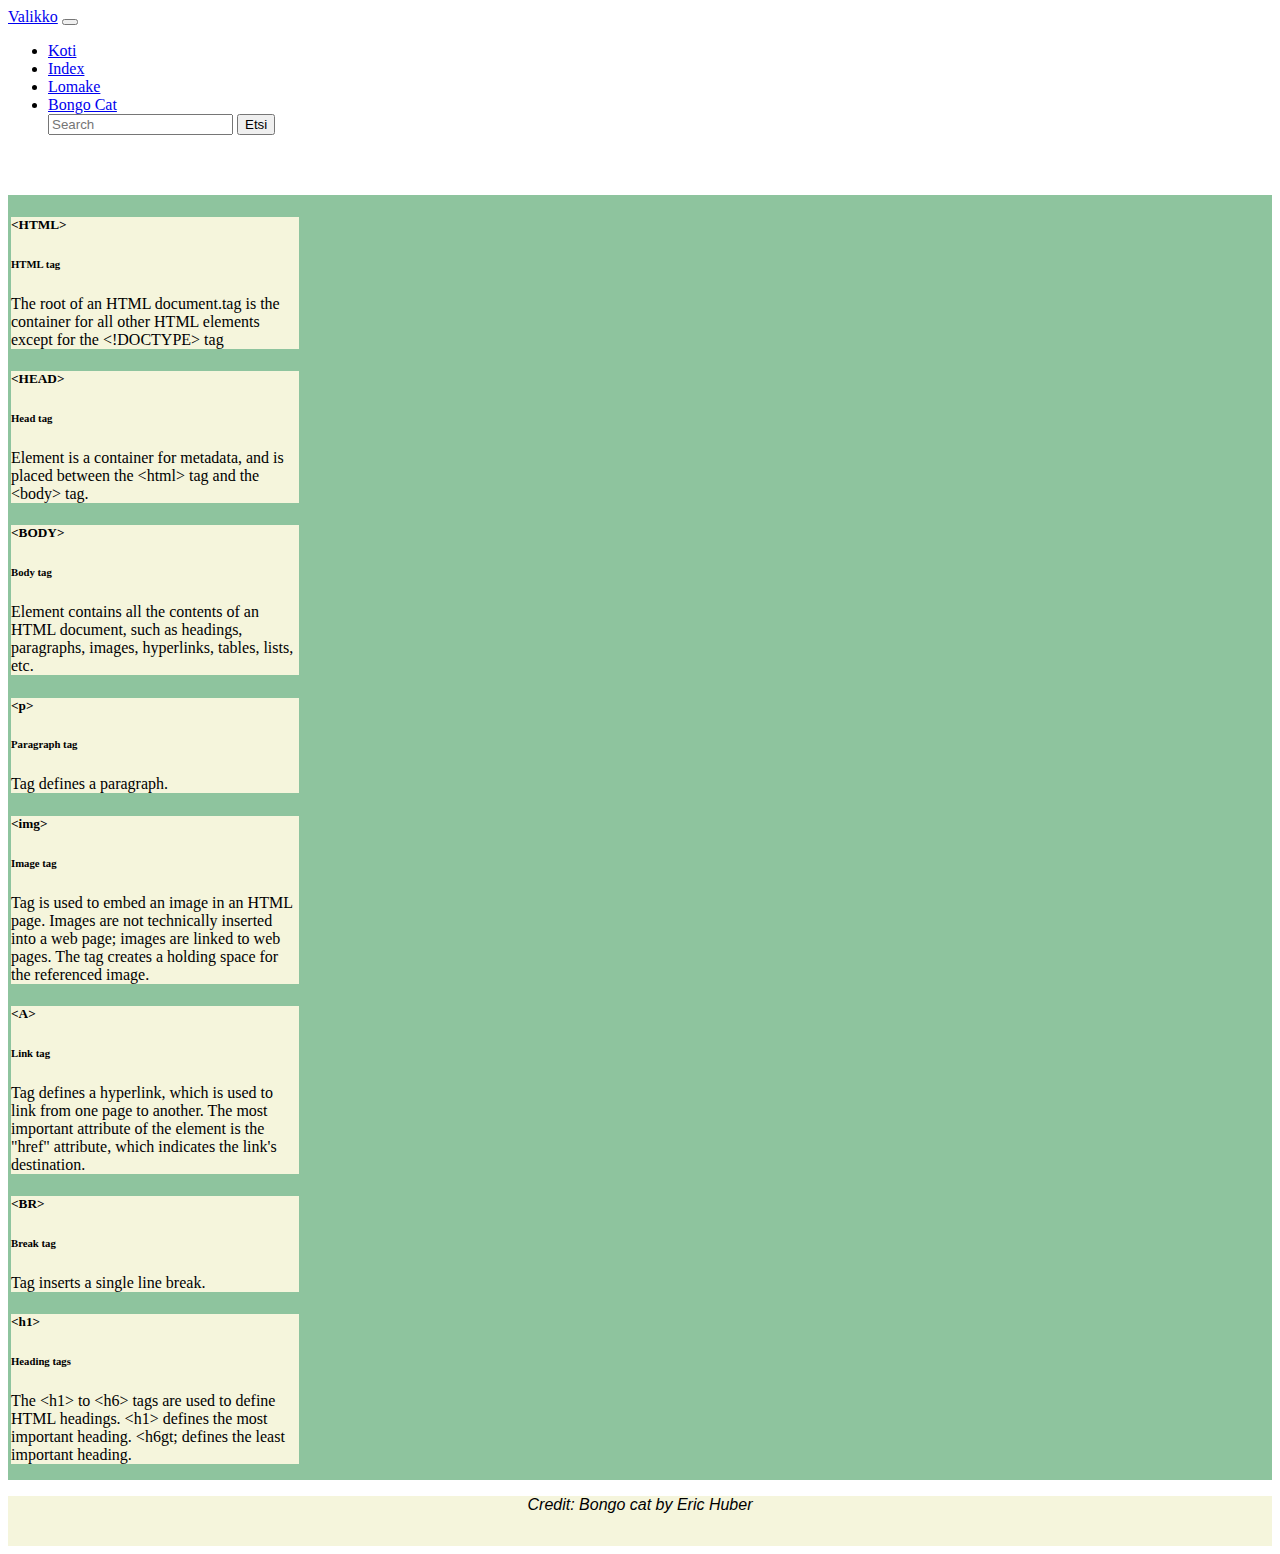
<file: CSStehtävä2.html>
<!DOCTYPE html>
<html>

<head>
    <meta charset="utf-8">
    <meta name="viewport" content="width=device-width, initial-scale=1">
    <title>Esittele tageja</title>
    <link href="https://cdn.jsdelivr.net/npm/bootstrap@5.2.3/dist/css/bootstrap.min.css" rel="stylesheet"
        integrity="sha384-rbsA2VBKQhggwzxH7pPCaAqO46MgnOM80zW1RWuH61DGLwZJEdK2Kadq2F9CUG65" crossorigin="anonymous">
    <link href="CSStehtävä2.css" type="text/css" rel="stylesheet" charset="UTF-8">

</head>


<body>
    <script src="https://cdn.jsdelivr.net/npm/bootstrap@5.2.3/dist/js/bootstrap.bundle.min.js"
        integrity="sha384-kenU1KFdBIe4zVF0s0G1M5b4hcpxyD9F7jL+jjXkk+Q2h455rYXK/7HAuoJl+0I4" crossorigin="anonymous">
        </script>



        <nav class="navbar navbar-expand-md bg-light fixed-top">
            <div class="container-fluid">
                <a class="navbar-brand" href="#">Valikko</a>
                <button class="navbar-toggler" type="button" data-bs-toggle="collapse" data-bs-target="#navbarNav"
                    aria-controls="navbarNav" aria-expanded="false" aria-label="Toggle navigation">
                    <span class="navbar-toggler-icon"></span>
                </button>
                <div class="collapse navbar-collapse" id="navbarNav">
                    <ul class="navbar-nav">
                        <li class="nav-item">
                            <a class="nav-link active" aria-current="page" href="CSStehtävä2.html">Koti</a>
                        </li>
                        <li class="nav-item">
                            <a class="nav-link" href="https://milkaaalto.github.io/Webteknologiat/Index.html"
                                target="_blank">Index</a>
                        </li>
                        <li class="nav-item">
                            <a class="nav-link"
                                href="https://milkaaalto.github.io/Webteknologiat/lomake2/Lomaketeht%C3%A4v%C3%A42.html"
                                target="_blank">Lomake</a>
                        </li>
                        <li class="nav-item">
                            <a class="nav-link active" aria-current="page" href="https://bongo.cat/">Bongo Cat</a>
                        </li>


                        <form class="d-flex" role="search">
                            <input class="form-control me-2" type="search" placeholder="Search" aria-label="Search">
                            <button class="btn btn-outline-success" type="submit">Etsi</button>
                        </form>

                    </ul>
                </div>
            </div>
        </nav>
        <main>
            <div class="allcards container">
                <div class="row">
                    <div class="card col-6" style="width: 18rem;">
                        <div class="card-body">
                            <h5 class="card-title">&lt;HTML&gt;</h5>
                            <h6 class="card-subtitle mb-2 text-muted">HTML tag</h6>
                            <p class="card-text">The root of an HTML document.tag is the container for all other HTML
                                elements
                                except for the &lt;!DOCTYPE&gt; tag</p>

                        </div>
                    </div>
                    <div class="card col-6" style=" width: 18rem;">
                        <div class="card-body">
                            <h5 class="card-title">&lt;HEAD&gt;</h5>
                            <h6 class="card-subtitle mb-2 text-muted">Head tag</h6>
                            <p class="card-text">Element is a container for metadata, and is placed between the
                                &lt;html&gt;
                                tag
                                and the &lt;body&gt; tag.</p>

                        </div>
                    </div>
                    <div class="card col-6" style="width: 18rem;">
                        <div class="card-body">
                            <h5 class="card-title">&lt;BODY&gt;</h5>
                            <h6 class="card-subtitle mb-2 text-muted">Body tag</h6>
                            <p class="card-text">Element contains all the contents of an HTML document, such as
                                headings,
                                paragraphs, images, hyperlinks, tables, lists, etc.</p>

                        </div>
                    </div>
                    <div class="card col-6" style="width: 18rem;">
                        <div class="card-body">
                            <h5 class="card-title">&lt;p&gt;</h5>
                            <h6 class="card-subtitle mb-2 text-muted">Paragraph tag</h6>
                            <p class="card-text">Tag defines a paragraph.</p>

                        </div>
                    </div>
                    <div class="card col-6" style="width: 18rem;">
                        <div class="card-body">
                            <h5 class="card-title">&lt;img&gt;</h5>
                            <h6 class="card-subtitle mb-2 text-muted">Image tag</h6>
                            <p class="card-text">Tag is used to embed an image in an HTML page.
                                Images are not technically inserted into a web page; images are linked to web pages. The
                                tag
                                creates a holding space for the referenced image.</p>

                        </div>
                    </div>
                    <div class="card col-6" style="width: 18rem;">
                        <div class="card-body">
                            <h5 class="card-title">&lt;A&gt;</h5>
                            <h6 class="card-subtitle mb-2 text-muted">Link tag</h6>
                            <p class="card-text">Tag defines a hyperlink, which is used to link from one page to
                                another.
                                The
                                most important attribute of the element is the "href" attribute, which indicates the
                                link's
                                destination.</p>

                        </div>
                    </div>
                    <div class="card col-6" style="width: 18rem;">
                        <div class="card-body">
                            <h5 class="card-title">&lt;BR&gt;</h5>
                            <h6 class="card-subtitle mb-2 text-muted">Break tag</h6>
                            <p class="card-text">Tag inserts a single line break.</p>

                        </div>
                    </div>
                    <div class="card col-6" style="width: 18rem;">
                        <div class="card-body">
                            <h5 class="card-title">&lt;h1&gt;</h5>
                            <h6 class="card-subtitle mb-2 text-muted">Heading tags</h6>
                            <p class="card-text">The &lt;h1&gt; to &lt;h6&gt; tags are used to define HTML headings.
                                &lt;h1&gt; defines the most important heading. &lt;h6gt; defines the least important
                                heading.</p>

                        </div>
                    </div>
                </div>
        </main>


        <footer class="mt-auto">
            <p>Credit: Bongo cat by Eric Huber</p>

        </footer>
</body>



</html>
</file>
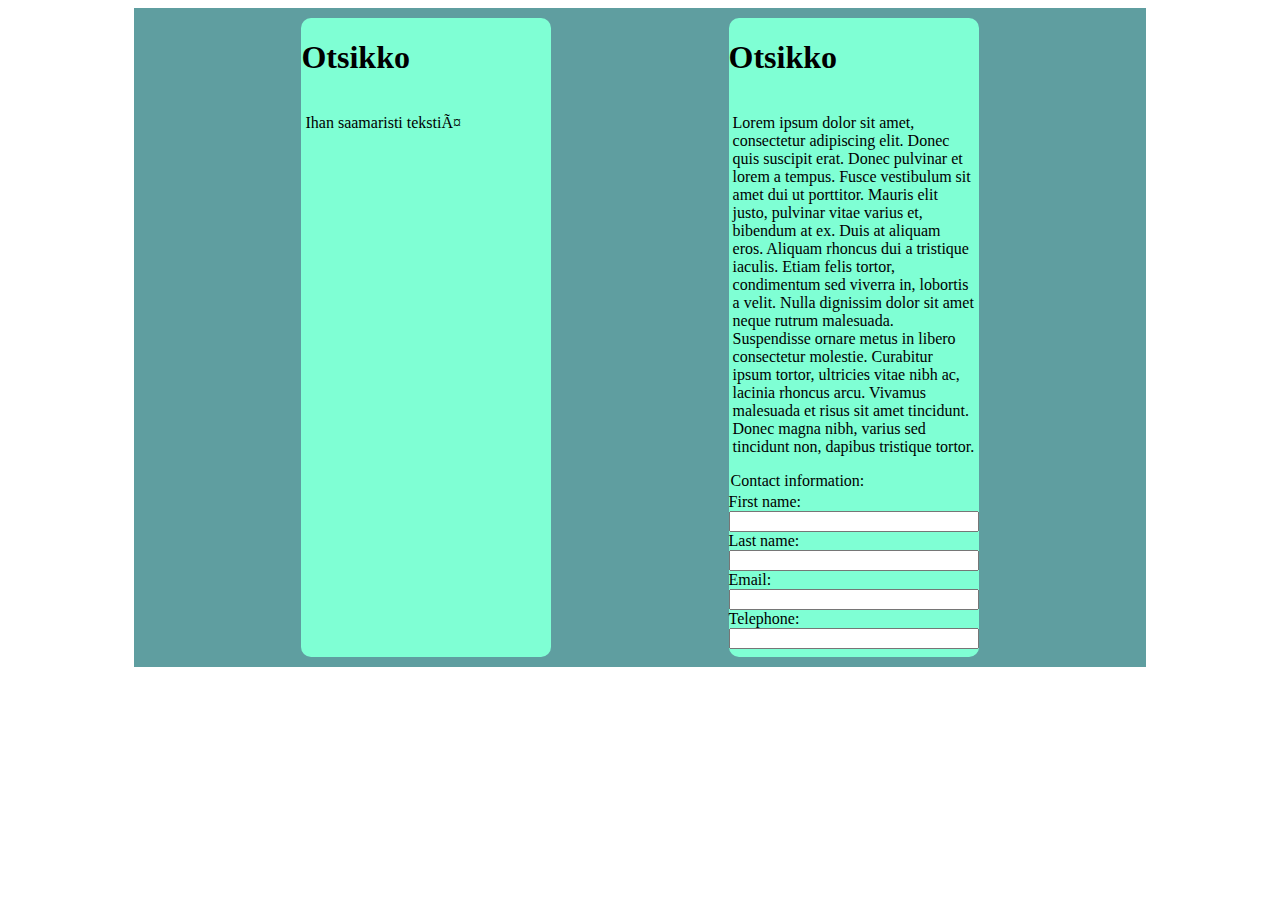
<file: flex.html>
<!DOCTYPE html>
<html>

<head>
    <title>Lomake</title>
    <link type="text/css" rel="stylesheet" charset="UTF-8" href="flex.css">
</head>

<body>
    <div class="main-container">
        <div class="item">
            <h1>Otsikko</h1>
            <p>Ihan saamaristi tekstiä</p>

        </div>
        <div class="item">
            <h1>Otsikko</h1>
            <p>Lorem ipsum dolor sit amet,
                consectetur adipiscing elit. Donec quis suscipit erat. Donec pulvinar et lorem a tempus.
                Fusce vestibulum sit amet dui ut porttitor. Mauris elit justo, pulvinar vitae varius et,
                bibendum at ex. Duis at aliquam eros. Aliquam rhoncus dui a tristique iaculis.
                Etiam felis tortor, condimentum sed viverra in, lobortis a velit.
                Nulla dignissim dolor sit amet neque rutrum malesuada. Suspendisse ornare metus in libero consectetur
                molestie.
                Curabitur ipsum tortor, ultricies vitae nibh ac, lacinia rhoncus arcu. Vivamus malesuada et risus sit
                amet tincidunt.
                Donec magna nibh, varius sed tincidunt non, dapibus tristique tortor.</p>

            <div>
                <legend>Contact information:</legend>

                <div class="container">
                    <label>First name:</label>
                    <input type="text" id="fname" name="fname">

                    <label>Last name:</label>
                    <input type="text" id="lname" name="lname">

                    <label>Email:</label>
                    <input type="text" id="email" name="email">

                    <label>Telephone:</label>
                    <input type="text" id="phone" name="phone">
                </div>

            </div>
        </div>
    </div>



</body>

</html>
</file>
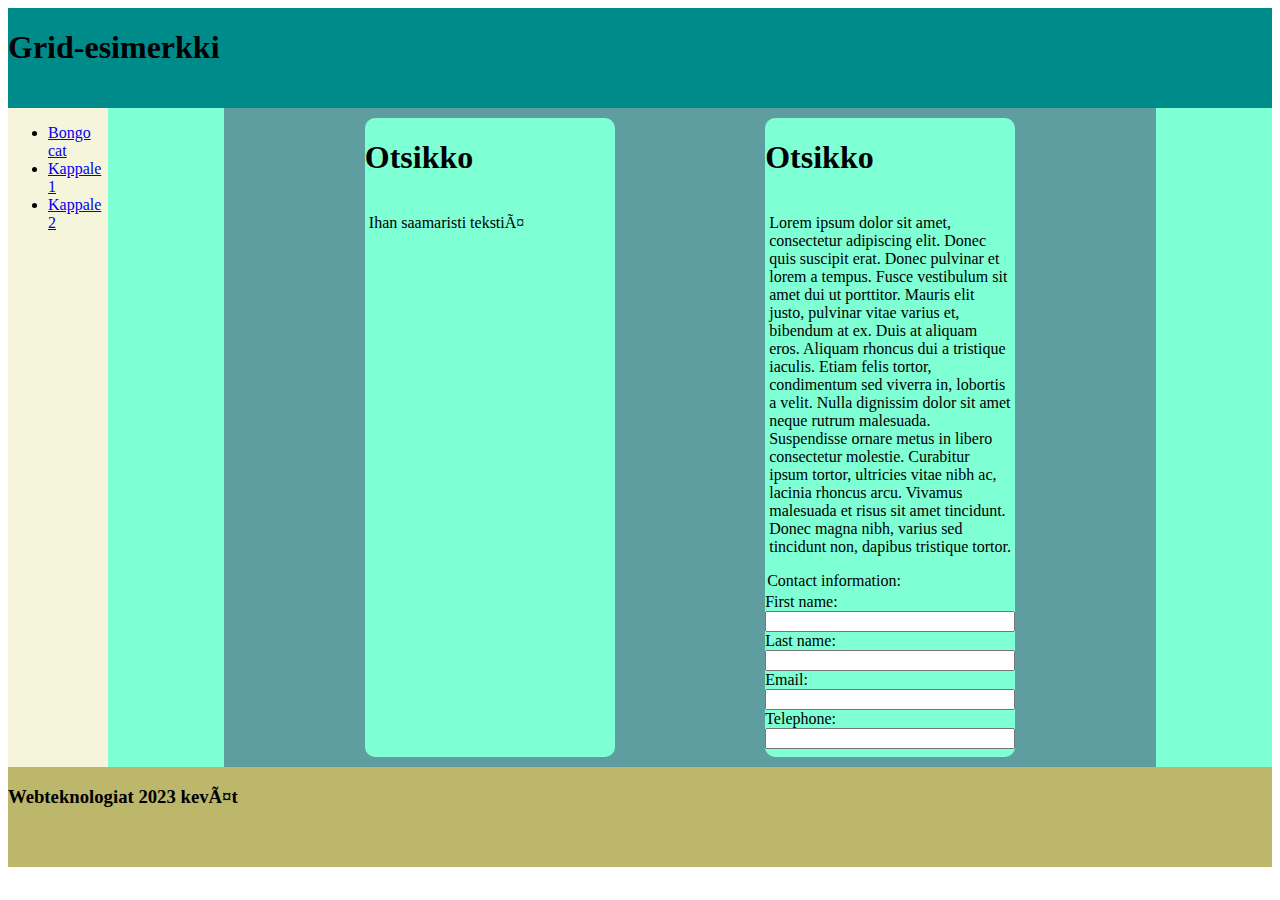
<file: grid.html>
<!DOCTYPE html>
<html>

<head>
    <title>Grid-esimerkki</title>
    <link type="text/css" rel="stylesheet" charset="UTF-8" href="grid.css">
    <link type="text/css" rel="stylesheet" charset="UTF-8" href="flex.css">
</head>

<body>
    <div class="grid-container">
        <div class="header">
            <h1>Grid-esimerkki</h1>


        </div>
        <div class="main">
            <div class="main-container">
                <div class="item">
                    <h1>Otsikko</h1>
                    <p>Ihan saamaristi tekstiä</p>

                </div>
                <div class="item">
                    <h1>Otsikko</h1>
                    <p>Lorem ipsum dolor sit amet,
                        consectetur adipiscing elit. Donec quis suscipit erat. Donec pulvinar et lorem a tempus.
                        Fusce vestibulum sit amet dui ut porttitor. Mauris elit justo, pulvinar vitae varius et,
                        bibendum at ex. Duis at aliquam eros. Aliquam rhoncus dui a tristique iaculis.
                        Etiam felis tortor, condimentum sed viverra in, lobortis a velit.
                        Nulla dignissim dolor sit amet neque rutrum malesuada. Suspendisse ornare metus in libero
                        consectetur
                        molestie.
                        Curabitur ipsum tortor, ultricies vitae nibh ac, lacinia rhoncus arcu. Vivamus malesuada et
                        risus sit
                        amet tincidunt.
                        Donec magna nibh, varius sed tincidunt non, dapibus tristique tortor.</p>

                    <div>

                        <legend>Contact information:</legend>

                        <div class="container">
                            <label>First name:</label>
                            <input type="text" id="fname" name="fname">

                            <label>Last name:</label>
                            <input type="text" id="lname" name="lname">

                            <label>Email:</label>
                            <input type="text" id="email" name="email">

                            <label>Telephone:</label>
                            <input type="text" id="phone" name="phone">
                        </div>

                    </div>
                </div>
            </div>





        </div>
        <div class="sidebar">
            <ul>
                <li><a href="https://bongo.cat/">Bongo cat</a></li>
                <li><a href="#1">Kappale 1</a></li>
                <li><a href="#2">Kappale 2</a></li>
            </ul>

        </div>
        <div class="footer">
            <h3>Webteknologiat 2023 kevät</h3>

        </div>

    </div>
</body>

</html>
</file>
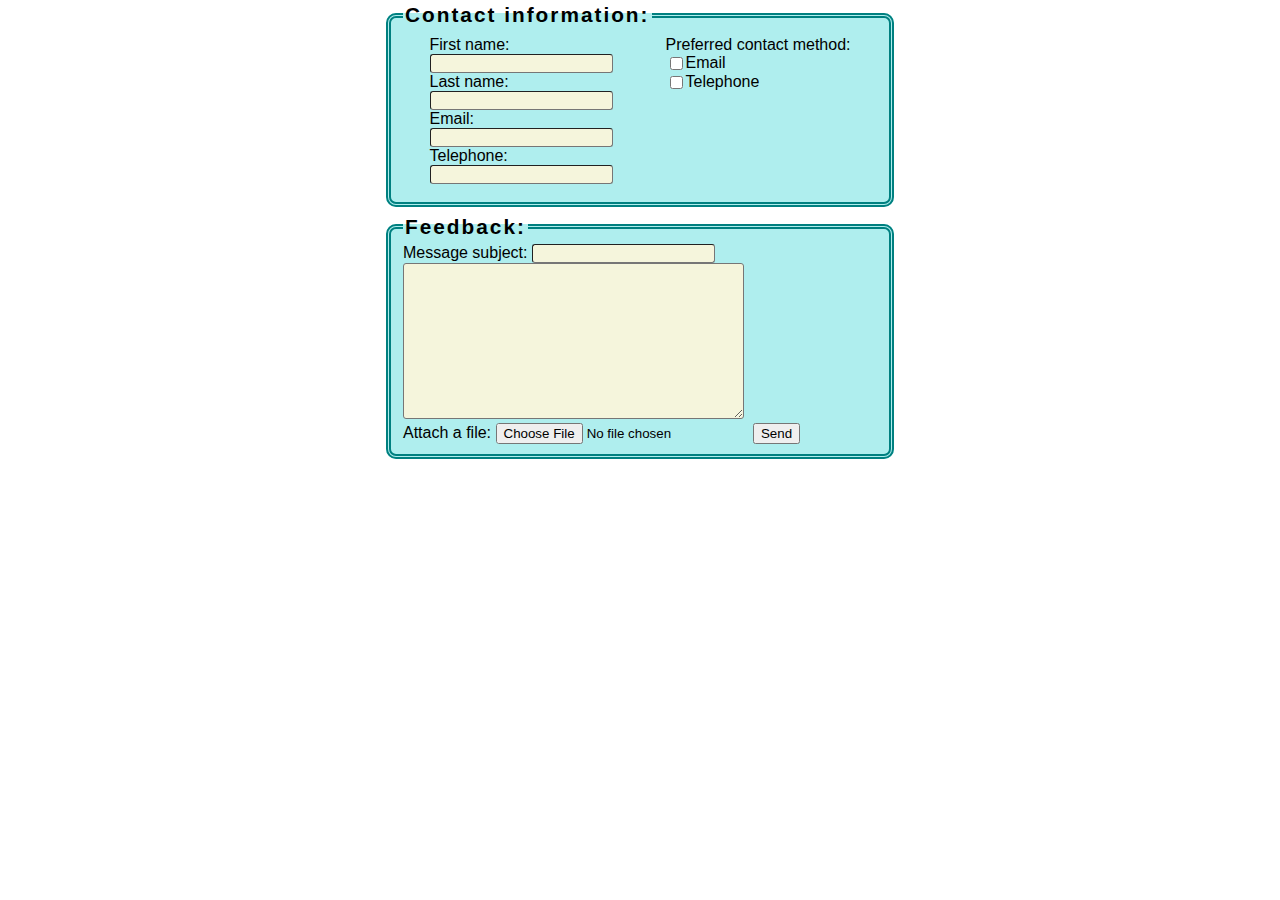
<file: lomake2/Lomaketehtävä2.html>
<!DOCTYPE html>
<html>

<head>
    <title>Lomake</title>
    <link type="text/css" rel="stylesheet" charset="UTF-8" href="styles.css">
</head>

<body>
    <form>
        <fieldset class="container">

            <legend>Contact information:</legend>

            <div class="container">
                <label>First name:</label>
                <input type="text" id="fname" name="fname">

                <label>Last name:</label>
                <input type="text" id="lname" name="lname">

                <label>Email:</label>
                <input type="text" id="email" name="email">

                <label>Telephone:</label>
                <input type="text" id="phone" name="phone">


            </div>

            <div class="container">
                <label>Preferred contact method:</label>

                <div class="checkbox-container"><input type="checkbox">
                    <label>Email</label>
                </div>

                <div class="checkbox-container"><input type="checkbox">
                    <label>Telephone</label>
                </div>


            </div>


        </fieldset>

        <fieldset>
            <legend>Feedback:</legend>
            <form>


                <label>Message subject:</label>
                <input type="text" id="subject" name="msubject">
                <br>



                <textarea name="message" rows="10" cols="40"></textarea>


                <br>
                <label>Attach a file:</label>
                <input type="file">


                <button type="button" onclick="alert('Sent??')"> Send</button>


            </form>
        </fieldset>
    </form>
</body>

</html>
</file>
<file: CSStehtävä2.css>
.allcards {
    flex-direction: row;
    display: flex;

}

main {
    margin-top: 60px;
    background-color: #8ec49e;

}

.card {
    background-color: beige;
    margin: 3px;
}

footer {
    height: 50px;
    background-color: beige;
    font-family: Arial, Helvetica, sans-serif;
    text-align: center;
    font-style: italic;

}
</file>
<file: flex.css>
.main-container {
    display: flex;
    flex-direction: row;
    flex-wrap: wrap;
    justify-content: space-evenly;
    background-color: cadetblue;
    margin-left: auto;
    margin-right: auto;
    width: 80%;
    align-items: stretch;

}

.item {
    border: 2px;
    border-radius: 10px;
    background-color: aquamarine;
    width: 250px;
    margin-left: 10px;
    margin-right: 10px;
    margin-top: 10px;
    margin-bottom: 10px;
    display: flex;
    flex-direction: column;
    justify-content: start;

}

p {
    text-align: start;
    padding-left: 4px;
    padding-right: 4px;

}

.container {
    display: flex;
    flex-direction: column;
    flex-wrap: wrap;
    justify-content: space-between;
    margin-top: 3px;
    margin-bottom: 8px;
}
</file>
<file: grid.css>
.grid-container {
    display: grid;
    grid-template-columns: 100px auto;
    grid-template-rows: 100px auto 100px;
    grid-template-areas:
        "header header"
        "sidebar main"
        "footer footer";
}

.header {
    grid-area: header;
    background-color: darkcyan;

}

.main {
    grid-area: main;
    background-color: aquamarine;

}

.sidebar {
    grid-area: sidebar;
    background-color: beige;

}

.footer {
    grid-area: footer;
    background-color: darkkhaki;

}
</file>
<file: lomake2/styles.css>
* {
    font-family: Arial, Helvetica, sans-serif;
}

body {
    width: 40%;
    margin: auto;
}

fieldset {
    background-color: paleturquoise;
    border-radius: 10px;
    border-width: 5px;
    border-style: double;
    border-color: teal;
}

legend {
    font-size: 1.3rem;
    font-weight: bold;
    letter-spacing: 2px;
}

input,
textarea {
    border-radius: 3px;
    border-width: 1px;
    background-color: beige;
}

input:focus {
    background-color: aliceblue;
}

input[type="file"] {
    background-color: inherit;
}

button:hover {
    background-color: crimson;
}

.container {
    display: flex;
    flex-direction: column;
    flex-wrap: wrap;
    justify-content: start;
    margin-top: 3px;
    margin-bottom: 8px;

}

.input-container {
    display: flex;
    flex-direction: row;
    flex-wrap: wrap;
    justify-content: start;
    margin-top: 3px;
    margin-bottom: 3px;
}


fieldset.container {
    display: flex;
    flex-direction: row;
    flex-wrap: wrap;
    justify-content: space-around;

}

.checkbox-container {
    display: flex;
    flex-direction: row;

}
</file>
